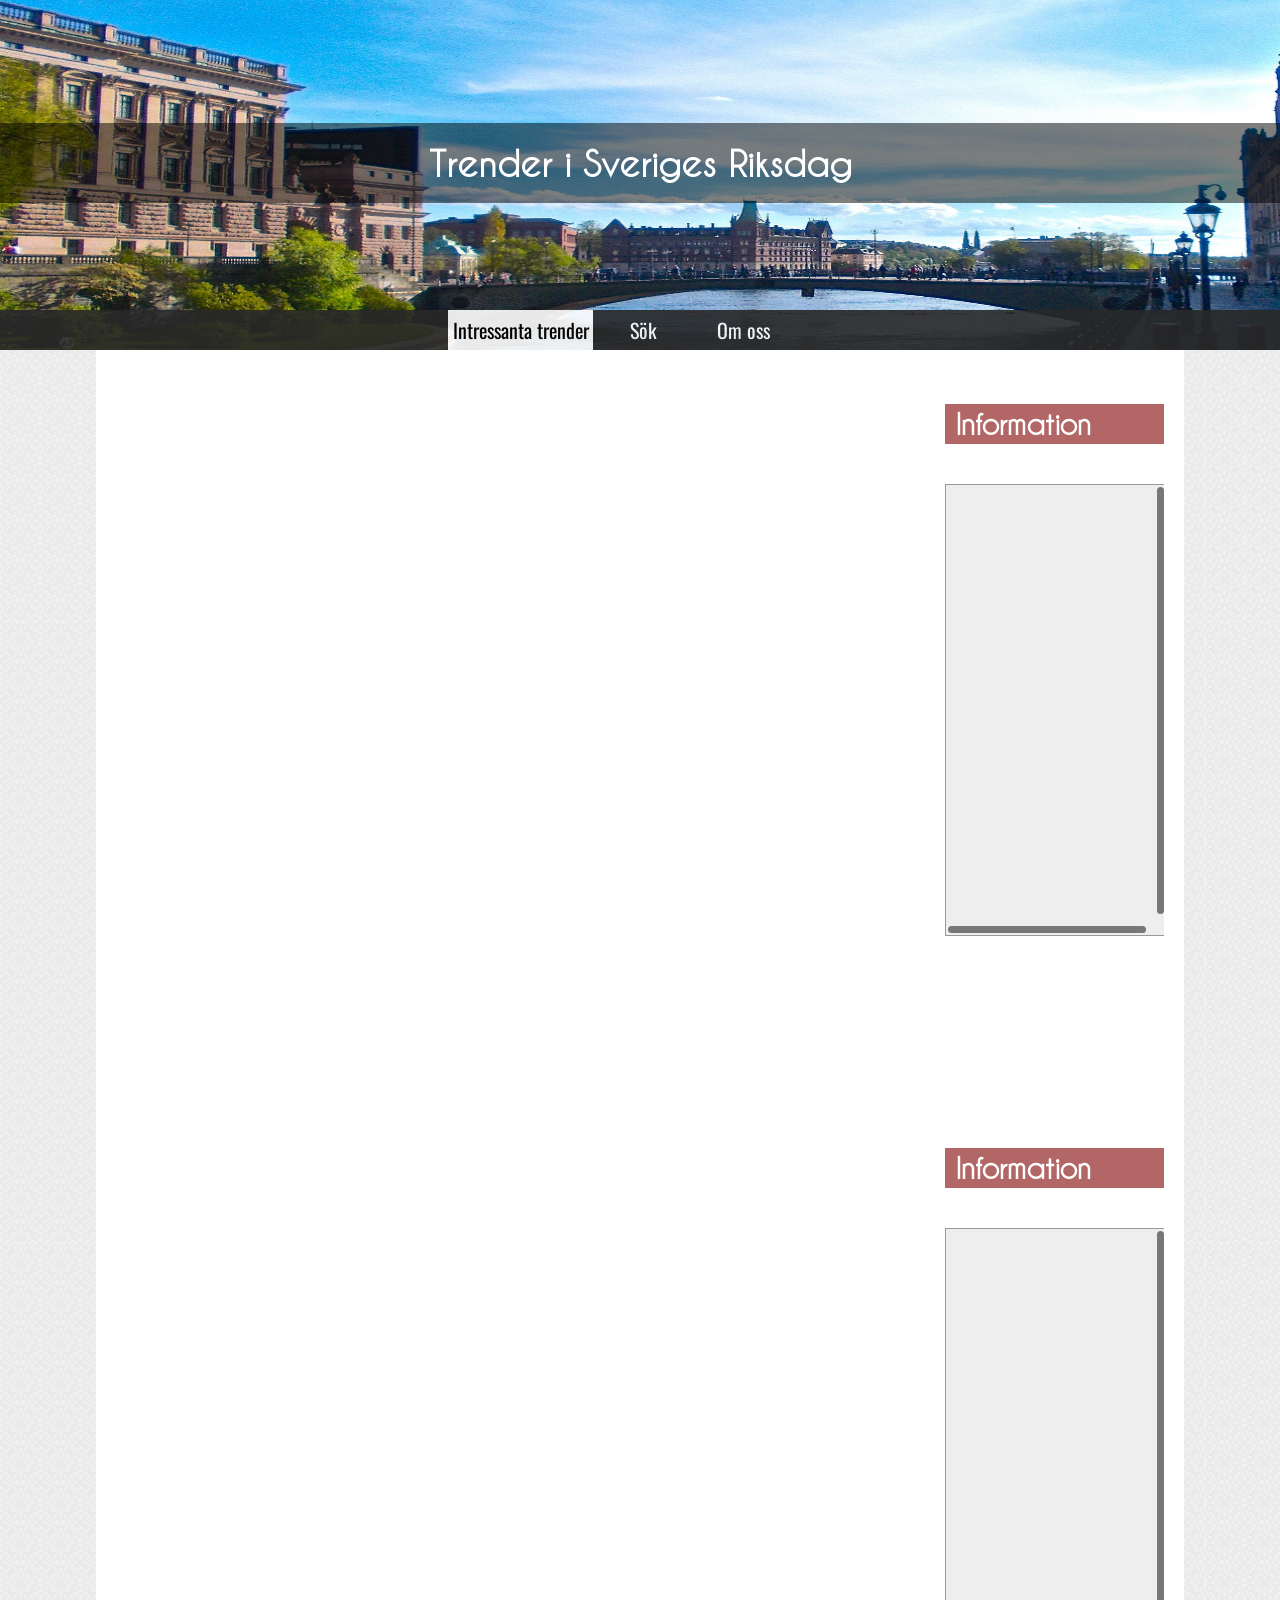
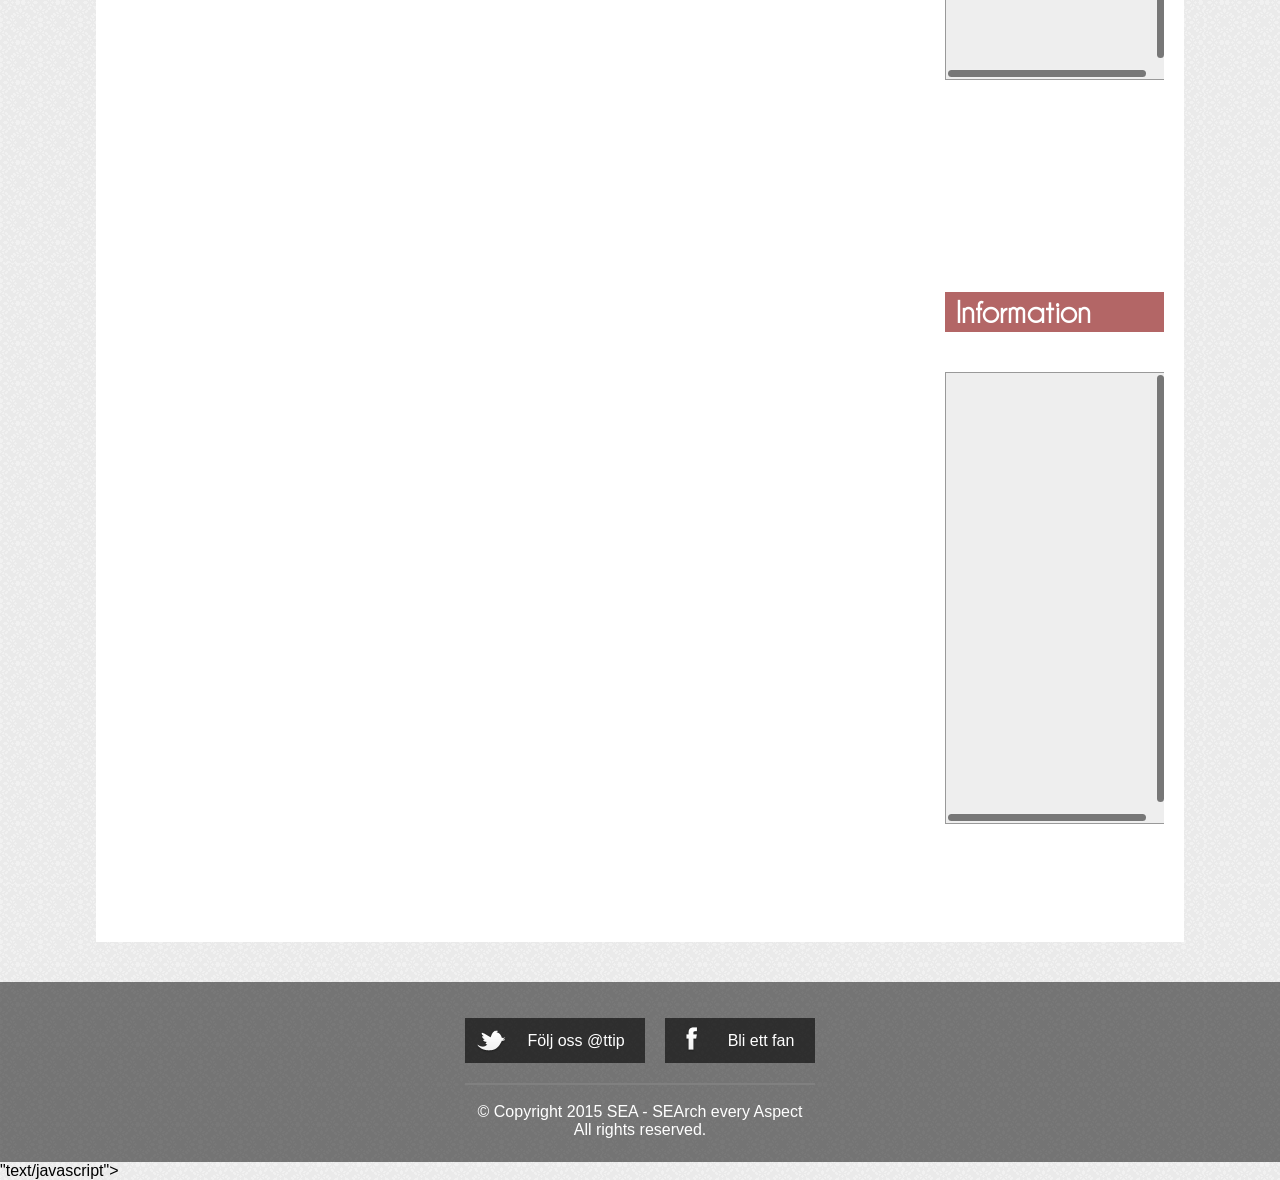
<file: frontend/src/index.html>
<!DOCTYPE html>
<html>
<head>
    <meta charset="utf-8">
    <script src="plugins/jquery-1.11.2.min.js" type="text/javascript"></script>
    <script class="include" src=
    "http://ajax.googleapis.com/ajax/libs/jquery/1.9.1/jquery.min.js" type=
    "text/javascript"></script>
    <script src="../scripts/antiscroll.js" type="text/javascript"></script>
    <script src="../scripts/searchRequest.js" type="text/javascript"></script>
    <script src="../scripts/parseJSON.js" type="text/javascript"></script>
    <script src="../scripts/navBar.js" type="text/javascript"></script>
    <script src="../scripts/buttons.js" type="text/javascript"></script>
    <script src="../scripts/infoBox.js" type="text/javascript"></script>
    <script src="../scripts/graph.js" type="text/javascript"></script>
    <script src="../scripts/sticky.js" type="text/javascript"></script>
    <script src="../scripts/main.js" type="text/javascript"></script>
    <script>
      $(function () {
        $('.box-wrap').antiscroll();
    });
    </script>
    <link href='http://fonts.googleapis.com/css?family=Patua+One' rel='stylesheet' type='text/css'>
    <link href='http://fonts.googleapis.com/css?family=Playfair+Display:400,400italic|Oswald:300'rel='stylesheet' type='text/css'>
    <meta charset="utf-8">
    <title>Trender i riksdagen</title>
    <link href="style.css" rel="stylesheet" type="text/css">
    <!--<link rel = "stylesheet" type ="text/css" href="http://maxcdn.bootstrapcdn.com/bootstrap/3.2.0/css/bootstrap.min.css">-->
    <link href="antiscroll.css" rel="stylesheet" type="text/css">
    <link class="include" href="../jqplot/jquery.jqplot.min.css" rel=
    "stylesheet" type="text/css">
</head>

<body>
    <!--[if lt IE 7]>
    <p class="chromeframe">You are using an outdated browser. <a href="http://browsehappy.com/">Upgrade your browser today</a> or <a href="http://www.google.com/chromeframe/?redirect=true">install Google Chrome Frame</a> to better experience this site.</p>
  <![endif]-->

    <div id="upper-wrapper">
        <h1>Trender i Sveriges Riksdag</h1>
        <nav>
            <ul>
                <li class="Selected">
                    <a class="Home" href="index.html">
                    <p>Intressanta trender</p></a>
                    <ul id="sublist">
                        <li>
                            <a href="#" id="0">Skatt</a>
                        </li>
                        <li>
                            <a href="#" id="1">Miljö</a>
                        </li>
                        <li>
                            <a href="#" id="2">Försvar</a>
                        </li>
                    </ul>
                </li>
                <li>
                    <a class="Search" href="search.html">
                    <p>Sök</p></a>
                </li>
                <li>
                    <a class="About" href="about.html">
                    <p>Om oss</p></a>
                </li>
            </ul>
        </nav>
    </div>
    <div id="wrapper">
        <div class="charttext0">
            <h2>Information</h2>
            <div class="box-wrap antiscroll-wrap">
                <div class="box">
                    <div class="antiscroll-inner">
                        <div class="box-inner">
                            <p id="help"></p>
                            <p id="time-period"></p>
                            <table>
                                <tr id="V">

                                    <td><div class="party"></div></td><td><div class="amount"></div></td><td class="max-min"></td>
                                 
                                </tr>

                                <tr id="S">
                                    <td><div class="party"></div></td><td class="amount"></td><td class="max-min"></td>
                                </tr>
                                <tr id="MP">
                                    <td><div class="party"></div></td><td class="amount"></td><td class="max-min"></td>
                                </tr>
                                <tr id="C">
                                    <td><div class="party"></div></td><td class="amount"></td><td class="max-min"></td>                                </tr>
                                <tr id="FP">
                                    <td><div class="party"></div></td><td class="amount"></td><td class="max-min"></td>
                                </tr>
                                <tr id="KD">
                                    <td><div class="party"></div></td><td class="amount"></td><td class="max-min"></td>                                </tr>

                                <tr id="M">
                                    <td><div class="party"></div></td><td class="amount"></td><td class="max-min"></td>                                </tr>

                                <tr id="SD">
                                    <td><div class="party"></div></td><td class="amount"></td><td class="max-min"></td>                                </tr>
                            </table>
                        </div>
                    </div>
                </div>
            </div><br style="clear: both">
        </div>
        <div class="chartcont0">
            <h2></h2>
            <div id="chart0"></div>
            <div class="buttons"></div>
        </div>
        <div class="charttext1">
            <h2>Information</h2>
            <div class="box-wrap antiscroll-wrap">
                <div class="box">
                    <div class="antiscroll-inner">
                        <div class="box-inner">
                            <p id="help"></p>
                            <p id="time-period"></p>
                            <table>
                                <tr id="V">

                                    <td><div class="party"></div></td><td><div class="amount"></div></td><td class="max-min"></td>
                                 
                                </tr>

                                <tr id="S">
                                    <td><div class="party"></div></td><td class="amount"></td><td class="max-min"></td>
                                </tr>
                                <tr id="MP">
                                    <td><div class="party"></div></td><td class="amount"></td><td class="max-min"></td>
                                </tr>
                                <tr id="C">
                                    <td><div class="party"></div></td><td class="amount"></td><td class="max-min"></td>                                </tr>
                                <tr id="FP">
                                    <td><div class="party"></div></td><td class="amount"></td><td class="max-min"></td>
                                </tr>
                                <tr id="KD">
                                    <td><div class="party"></div></td><td class="amount"></td><td class="max-min"></td>                                </tr>

                                <tr id="M">
                                    <td><div class="party"></div></td><td class="amount"></td><td class="max-min"></td>                                </tr>

                                <tr id="SD">
                                    <td><div class="party"></div></td><td class="amount"></td><td class="max-min"></td>                                </tr>
                            </table>
                        </div>
                    </div>
                </div>
            </div><br style="clear: both">
        </div>
        <div class="chartcont1">
            <h2></h2>
            <div id="chart1"></div>
            <div class="buttons"></div>
        </div>
        <div class="charttext2">
            <h2>Information</h2>
            <div class="box-wrap antiscroll-wrap">
                <div class="box">
                    <div class="antiscroll-inner">
                        <div class="box-inner">
                            <p id="help"></p>
                            <p id="time-period"></p>
                            <table>
                                <tr id="V">

                                    <td><div class="party"></div></td><td><div class="amount"></div></td><td class="max-min"></td>
                                 
                                </tr>

                                <tr id="S">
                                    <td><div class="party"></div></td><td class="amount"></td><td class="max-min"></td>
                                </tr>
                                <tr id="MP">
                                    <td><div class="party"></div></td><td class="amount"></td><td class="max-min"></td>
                                </tr>
                                <tr id="C">
                                    <td><div class="party"></div></td><td class="amount"></td><td class="max-min"></td>                                </tr>
                                <tr id="FP">
                                    <td><div class="party"></div></td><td class="amount"></td><td class="max-min"></td>
                                </tr>
                                <tr id="KD">
                                    <td><div class="party"></div></td><td class="amount"></td><td class="max-min"></td>                                </tr>

                                <tr id="M">
                                    <td><div class="party"></div></td><td class="amount"></td><td class="max-min"></td>                                </tr>

                                <tr id="SD">
                                    <td><div class="party"></div></td><td class="amount"></td><td class="max-min"></td>                                </tr>
                            </table>
                        </div>
                    </div>
                </div>
            </div><br style="clear: both">
        </div>
        <div class="chartcont2">
            <h2></h2>
            <div id="chart2"></div>
            <div class="buttons"></div>
        </div>
    </div>

    <div id="footer_wrap">
        <div id="mediaicons">
            <div id="twitter">
                <a class="icon" href="http://twitter.com"></a>
                <p>Följ oss @ttip</p>
            </div>
            <div id="facebook">
                <a class="icon" href="http://facebook.com"></a>
                <p>Bli ett fan</p>
            </div>
        </div>
        <div id="copyright">
            <p>© Copyright 2015 SEA - SEArch every Aspect<br>
            All rights reserved.</p>
        </div>
    </div><script src="../jqplot/jquery.jqplot.min.js" type="text/javascript"></script> <script type="text/javascript"></script> <script src="../jqplot/plugins/jqplot.dateAxisRenderer.min.js"
    type="text/javascript"></script> <script src="../jqplot/plugins/jqplot.logAxisRenderer.js" type=
"text/javascript"></script> <script src="../jqplot/plugins/jqplot.logAxisRenderer.min.js"
    type="text/javascript"></script> <script src="../jqplot/plugins/jqplot.highlighter.min.js" type=
<script type="text/javascript" src="../jqplot/plugins/jqplot.pointLabels.js"></script>

"text/javascript"></script> <script src="../jqplot/plugins/jqplot.cursor.min.js" type=
"text/javascript"></script> <script src="../jqplot/plugins/jqplot.pointLabels.min.js" type=
"text/javascript"></script> <script src="../jqplot/plugins/jqplot.dateAxisRenderer.min.js"
    type="text/javascript"></script> <script src="../jqplot/plugins/jqplot.canvasAxisLabelRenderer.min.js"
</body>
</html>
</file>
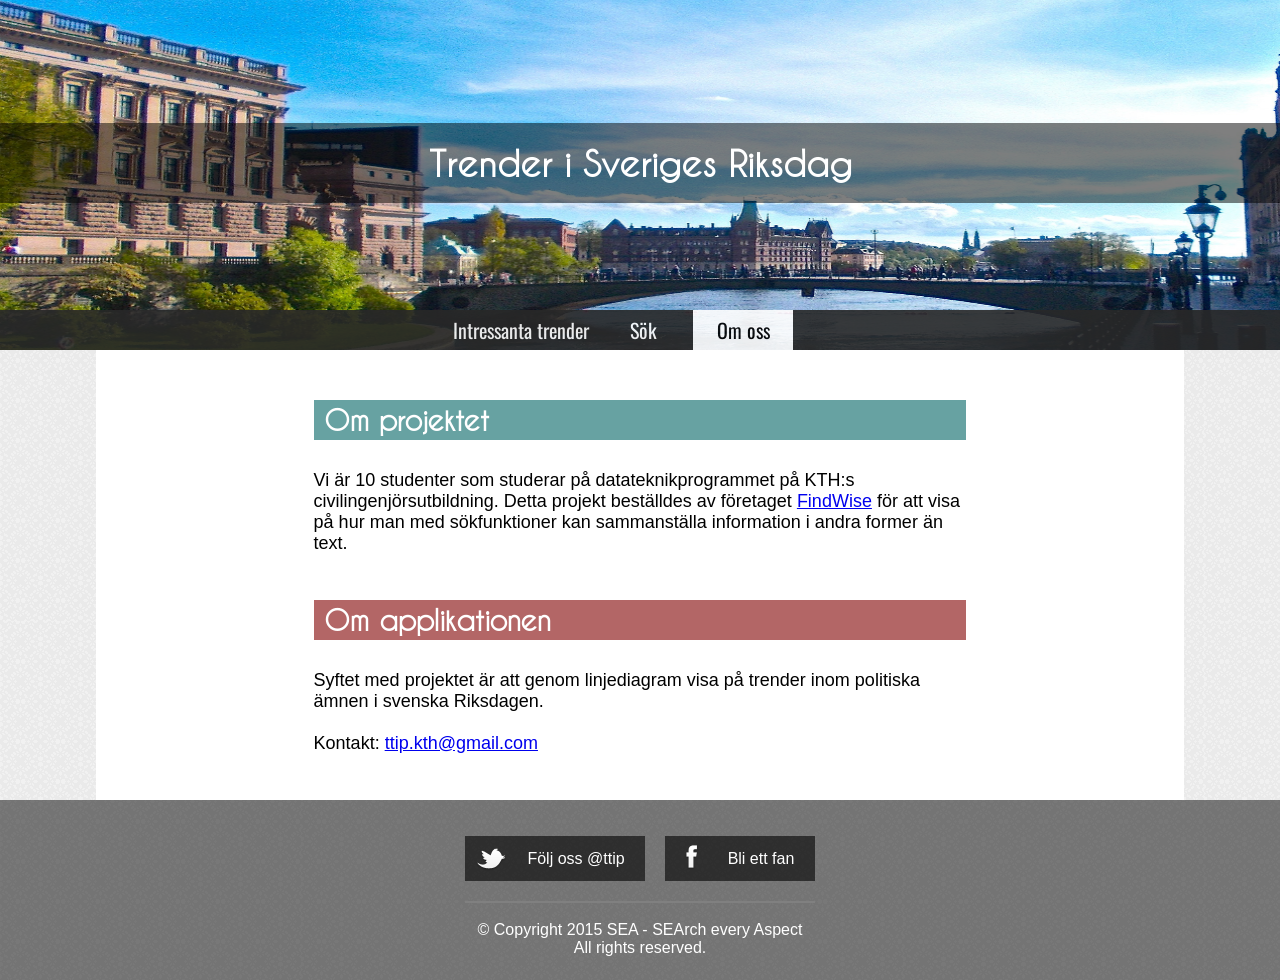
<file: frontend/src/about.html>
<!DOCTYPE html>
<html>
  <head>


    <script type="text/javascript" src="plugins/jquery-1.11.2.min.js"></script>
    <script type="text/javascript" src="../jqplot/plugins/jqplot.highlighter.min.js"></script>
   <script class="include" type="text/javascript" src="http://ajax.googleapis.com/ajax/libs/jquery/1.9.1/jquery.min.js"></script>


    <link href='http://fonts.googleapis.com/css?family=Patua+One' rel='stylesheet' type='text/css'>
     <link href='http://fonts.googleapis.com/css?family=Playfair+Display:400,400italic|Oswald:300'rel='stylesheet' type='text/css'>

    <script type="text/javascript" src="plugins/jqplot.categoryAxisRenderer.min.js"></script>

    <meta charset="utf-8">
    <title>Trender i riksdagen</title>

    <link rel= "stylesheet" type="text/css" href="style.css">
    <!--<link rel = "stylesheet" type ="text/css" href="http://maxcdn.bootstrapcdn.com/bootstrap/3.2.0/css/bootstrap.min.css">-->
    <link rel= "stylesheet" type="text/css" href="antiscroll.css">
    <link class="include" rel="stylesheet" type="text/css" href="../jqplot/jquery.jqplot.min.css" />  
  </head>
  <body>

    <!--[if lt IE 7]>
    <p class="chromeframe">You are using an outdated browser. <a href="http://browsehappy.com/">Upgrade your browser today</a> or <a href="http://www.google.com/chromeframe/?redirect=true">install Google Chrome Frame</a> to better experience this site.</p>
  <![endif]-->
    <div id="upper-wrapper">
      <h1>Trender i Sveriges Riksdag</h1>
    
    <nav>
      <ul>
        <li><a class="Home" href="index.html"><p>Intressanta trender</p></a>
        </li>
        <li><a class= "Search" href="search.html"><p>Sök</p></a></li> 
        <li class="Selected"><a class= "About" href="about.html"><p>Om oss</p></a></li> 
      </ul>
    </nav>
  </div>
<div id="wrapper">
  <div id="project">
    <h2>Om projektet</h2>
  	<p>Vi är 10 studenter som studerar på datateknikprogrammet på KTH:s civilingenjörsutbildning. Detta projekt beställdes av företaget <a href="http://findwise.com/se">FindWise</a> för att visa på hur man med sökfunktioner kan sammanställa information i andra former än text.</p>
   

  </div>
  <div id="application">
    <h2>Om applikationen</h2>
    <p>Syftet med projektet är att genom linjediagram visa på trender inom politiska ämnen i svenska Riksdagen. 
 </br></br>
 <p>Kontakt: <a href="mailto:ttip.kth@gmail.com?Subject=Feedback" target="_top">ttip.kth@gmail.com</a></p>
  </div>

</div>
  </body>
    <div id ="footer_wrap">
      <div id="mediaicons">
        <div id="twitter">
          <a class="icon" href="http://twitter.com"></a>

          <p>Följ oss @ttip</p>
        </div>
        <div id="facebook">
          <a class="icon" href="http://facebook.com"></a>
          <p>Bli ett fan</p>
        </div>
      </div>
      <div id="copyright">
          <p>© Copyright 2015 SEA - SEArch every Aspect <br> All rights reserved.</p>
      </div>
      </div>

  <script type="text/javascript" src="../jqplot/jquery.jqplot.min.js"></script>

    <script type="text/javascript" scr=".../scripts/main.js"></script>
    <script type="text/javascript" src="../jqplot/plugins/jqplot.highlighter.min.js"></script>
    <script type="text/javascript" src="../jqplot/plugins/jqplot.cursor.min.js"></script>
    <script type="text/javascript" src="../jqplot/plugins/jqplot.pointLabels.min.js"></script>
    <script type="text/javascript" src="../jqplot/plugins/jqplot.dateAxisRenderer.min.js"></script>
    <script type="text/javascript" src="../jqplot/plugins/jqplot.canvasAxisLabelRenderer.min.js"</script>
    <script type="text/javascript" src="myscript"></script>

</html>
</file>
<file: frontend/src/style.css>
*, HTML, BODY, DIV, DL, DT, DD, UL, OL, LI, H1, H2, H3, H4, H5, H6, PRE, FORM, LABEL, FIELDSET, INPUT, P, BLOCKQUOTE, TH, TD
{
	margin: 0;
	padding: 0;
	font-color: black;
}


ol, ul, li {
	list-style-type: none;
}

@font-face {
	font-family: "litera_light";
	src: url("Litera-Light.ttf") format("opentype");
}

@font-face {
	font-family: "caviar_normal";
	src: url("CaviarDreams.ttf") format("opentype");
}
html {
	background-image: url("../img/light_grey.png");
	width: 100%;
	height: 100%;
	font-family: Sans-serif;
}
body {
	background: rgba(200,200,200,0.2);
}

#upper-wrapper {
	background: url("../img/upperwrapper.png");
    background-repeat: no-repeat;
    background-size: 100% 100%;
	height: 350px;
	width: 100%;
}

#upper-wrapper h1 {
	font-family: "caviar_normal";
	background: rgba(0,0,0,0.5);
	height: 80px;
	font-size: 35px;
	color: white;
	top: 35%;
	line-height: 80px;
	position:relative;
	text-align: center;
}

nav {
	background: rgba(40,40,40,1);
	opacity: 0.9;
	width: 100%;
	z-index: 1;
	height: 40px;
	margin-top: 230px;
	font-family: "Oswald";
}
nav ul {
	margin-left: 35%;
}
nav ul ul {
	margin-left:0!important;
	display: none;
}
nav li {
	float:left;
	list-style: none;
}
nav li p {
	height: 40px;
	line-height: 40px;
}


nav a.Home {
	width: 145px!important;
}


nav a {
	font-size: 20px;
	font-weight: normal;
	text-align: center;
	width: 100px;
	height: 40px;
    display: block;
	color: white;
	text-decoration:none;
}
nav li:hover ul {
	position: absolute;
    display: inline-block; 
}


nav ul ul li {
	float: none;
	background: rgba(120,120,120,0.8);
	position: relative!important;
}

nav ul ul li {
	padding: 0px 22px;
	float: none;
	position: relative!important;
}

nav ul ul li {
	padding: 0px 22px;
	float: none;
	position: relative!important;
}

nav ul ul li p {
	width: 300px;
}

nav ul ul li:hover a {
	color: black;
}



nav a:hover p {
	text-transform: bold;
	color: black;
	background: white;
	font-size: 20px;
}

nav li.Selected p {
	color: black;
	background: white;
} 

.sticky {
	background: rgba(0,0,0,0.6);
	margin-top: 0;
	position: fixed;
	top: 0;
	width: 100%;
}

#wrapper {
	background: white;
	margin-top: auto;
	height: 100%;
	width: 85%;
	margin-left: auto;
	margin-right: auto;
}


#project {
	padding-top: 50px;
}

#project, #application {
	height: 200px;
	margin-left: auto;
	margin-right: auto;
	width: 60%;
}
#project h2, #application h2 {
	padding-left: 10px;
	line-height: 40px;
	font-family: "caviar_normal";
	font-weight: bold;
	font-size: 28px;
	margin-bottom: 30px;
	color: white;
}

#project h2 {
	background: rgba(2,100,100,0.6);
}
#application h2 {
	background: rgba(128,0,0,0.6);
}

#project p, #application p {
	font-size: 18px;
	
	position:relative;
}

.chartsearch, .chartcont, .charttext, .chartcont0, .charttext0, .chartcont1, .charttext1, .chartcont2, .charttext2 {
	padding-top: 54px;
	background: rgba(255,255,255,1);
	height: 650px;
	margin-bottom: 40px;
} 

.chartsearch {
	float:left;
}

.chartcont, .charttext {
	float:right;
}

.charttext, .chartsearch {
	width: 100px;
}

.chartcont {
	width: 600px;
}


.chartcont0 h2, .chartcont1 h2, .chartcont2 h2, .charttext0 h2, .charttext1 h2, .charttext2 h2 {
	padding-left: 10px;
	line-height: 40px;
	font-family: "caviar_normal";
	font-weight: bold;
	font-size: 28px;
	margin-left: 20px;
	margin-bottom: 30px;
	width: 90%;
	color: white;
}



.chartcont0 h2, .chartcont1 h2, .chartcont2 h2 {
	background: rgba(2,100,100,0.6);
	margin-left: 70px!important;
}

.charttext0 h2, .charttext1 h2, .charttext2 h2 {
	background: rgba(128,0,0,0.6);

}

.chartcont0, .chartcont1, .chartcont2{
	width: 70%;
	height: 650px;
}

.charttext0, .charttext1, .charttext2 {
	overflow: hidden;
	margin-right: 20px;
	float:right!important;
	width:22%;
}

.charttext0 p, .charttext1 p, .charttext2 p {
	padding-bottom: 20px;
	color:black;
}

#chart0, #chart1, #chart2 {
	margin-left: 50px;
	width: 95%;
	height: 500px;
}

.box {
	background: #eee;
}


.box-inner p {
	width: 90%;
}

.box-inner a {
	color: #3D3D3D;
}

.box-inner a:hover {
	color: black;
	text-transform: bold;
	text-decoration: underline;
}

.box, .box .antiscroll-inner {
	background: #eee;
	height: 450px;
	font: 14px Helvetica, Arial;
}

.box-wrap {
    width: 220px; 
	background: #eee;
	margin-left: 20px;
	margin-top: 10px;
	border: 1px solid #999;
}

.box-inner {
	width: 100%;
	height: 100%;
	background: #eee;
	padding: 10px;
	color: #999;
	text-shadow: 0 1px 0 #fff;
}

.party {
	border: none;
	height: 35px;
	width: 35px;

}

.amount {
	color: black;
}

.max-min {
	width: 35px;
	height: 35px;
	opacity: 0.5;
}

tr {
	width: 20%;
}

.motions a{
	width: 10px;

}

/*Search.html*/

.chartcontwrapper h2 {
    padding-left: 10px;
    line-height: 40px;
    font-family: "caviar_normal";
    font-weight: bold;
    font-size: 28px;
    margin-bottom: 30px;
    width: 95%;
    color: white;
}

.chartcontwrapper {
    background: rgba(255, 255, 255, 1);
    height: 750px;
}

.chartcontwrapper .chartcont0 h2 {
	width: 95%;
    background: rgba(2, 100, 100, 0.6);
}

.chartcontwrapper .chartsearch0 h2 {
    background: rgba(95, 174, 72, 0.6);
}

.chartcontwrapper .chartsearch0 {
	margin-top: 53px;
	margin-left: 20px;
    float: left;
    width: 18%;
}
.chartcontwrapper .chartcont0 {
    float: left;
    margin-left: -20px;
    height: 650px!important;
    width: 54%!important;
}
.chartcontwrapper .charttext0 {
    float: right;
    width: 20%;
}
.chartcontwrapper #chart0 {
    width: 100%;
    height: 420px!important;
}

#searchbox {
	margin-top: 40px;
	width: 100%;
	height: 100%;
}

#searchbox p {
	font-size: 14px;
	font-family: Sans-serif;
	color: black;
}

#searchbox #from, #searchbox #to {
	width: 38%;
	height: 20px;
	border: 1px solid rgba(60, 60, 60, 0.6);
}

#searchbox #error {
	width: 100%;
	height: 10px;
}

#searchbox #subjectfield {
	margin-top: 10px;
}


.pure-button {
	height: 100px;
	width: 100px;
}

#autocomplete {
	width: 60%!important;
}
#searchbox #btn {
	margin-top: 10px;
	width: 80px;
	height: 25px;
}
.buttons {
	width: 500px;
	height: 40px;
	margin-top: 30px;
	margin-left: 30%;
}

.buttons li {
	float: left;
	margin-left: 5px;
	width: 45px;
	height: 45px;
}

#footer_wrap {
	height: 180px;
	margin-left: auto;
	margin-right: auto;
	background: rgba(0,0,0,0.5);
}


#footer_wrap p {
	color: white;
	font-family: Sans-Serif;
	font-size: 16px;
}

#copyright {
	position: relative;
  	top: 30%;
    width: 350px;
  	margin-left: auto;
	margin-right: auto;
	text-align: center;	
}



#mediaicons {
	text-align: center;
	line-height: 45px;
	width: 350px;
	height: 45px;
	position:relative;
	top: 20%;
	margin-left:auto;
	margin-right:auto;
	border-bottom: 2px double grey;
	padding-bottom: 20px;
}


.icon {
	float: left;
	margin-left: 10px;
	margin-top: 5px;
	width: 32px;
	height: 32px;
}

#mediaicons #twitter {
	float: left;
	background: rgba(0,0,0,0.6);
	width: 180px;
	height: 45px;
}



#mediaicons #facebook {
	float: right;
	margin-left: 20px;
	background: rgba(0,0,0,0.6);
	width: 150px;
	height: 45px;
}

#facebook .icon {
	background-image: url("../img/facebook.png");
}

#twitter .icon {
	background-image: url("../img/twitter.png");
}

@media screen and (min-width: 1800px) {
    #wrapper {
       width: 75%;
    }
    .chartcontwrapper #chart0 {
    	height: 500px!important;
	}
}
</file>
<file: frontend/src/antiscroll.css>
.antiscroll-wrap {
  display: inline-block;
  position: relative;
  overflow: hidden;
}

.antiscroll-scrollbar {
  background: gray;
  background: rgba(0, 0, 0, 0.5);
  -webkit-border-radius: 7px;
  -moz-border-radius: 7px;
  border-radius: 7px;
  -webkit-box-shadow: 0 0 1px #fff;
  -moz-box-shadow: 0 0 1px #fff;
  box-shadow: 0 0 1px #fff;
  position: absolute;
  opacity: 0;
  filter: progid:DXImageTransform.Microsoft.Alpha(Opacity=0);
  -webkit-transition: linear 300ms opacity;
  -moz-transition: linear 300ms opacity;
  -o-transition: linear 300ms opacity;
}

.antiscroll-scrollbar-shown {
  opacity: 1;
  filter: progid:DXImageTransform.Microsoft.Alpha(Opacity=100);
}

.antiscroll-scrollbar-horizontal {
  height: 7px;
  margin-left: 2px;
  bottom: 2px;
  left: 0;
}

.antiscroll-scrollbar-vertical {
  width: 7px;
  margin-top: 2px;
  right: 2px;
  top: 0;
}

.antiscroll-inner {
  overflow: scroll;
}

/** A bug in Chrome 25 on Lion requires each selector to have their own
    blocks. E.g. the following:

    .antiscroll-inner::-webkit-scrollbar, .antiscroll-inner::scrollbar {...}

    causes the width and height rules to be ignored by the browser resulting
    in both native and antiscroll scrollbars appearing at the same time.
 */
.antiscroll-inner::-webkit-scrollbar {
  width: 0;
  height: 0;
}

.antiscroll-inner::scrollbar {
  width: 0;
  height: 0;
}
</file>
